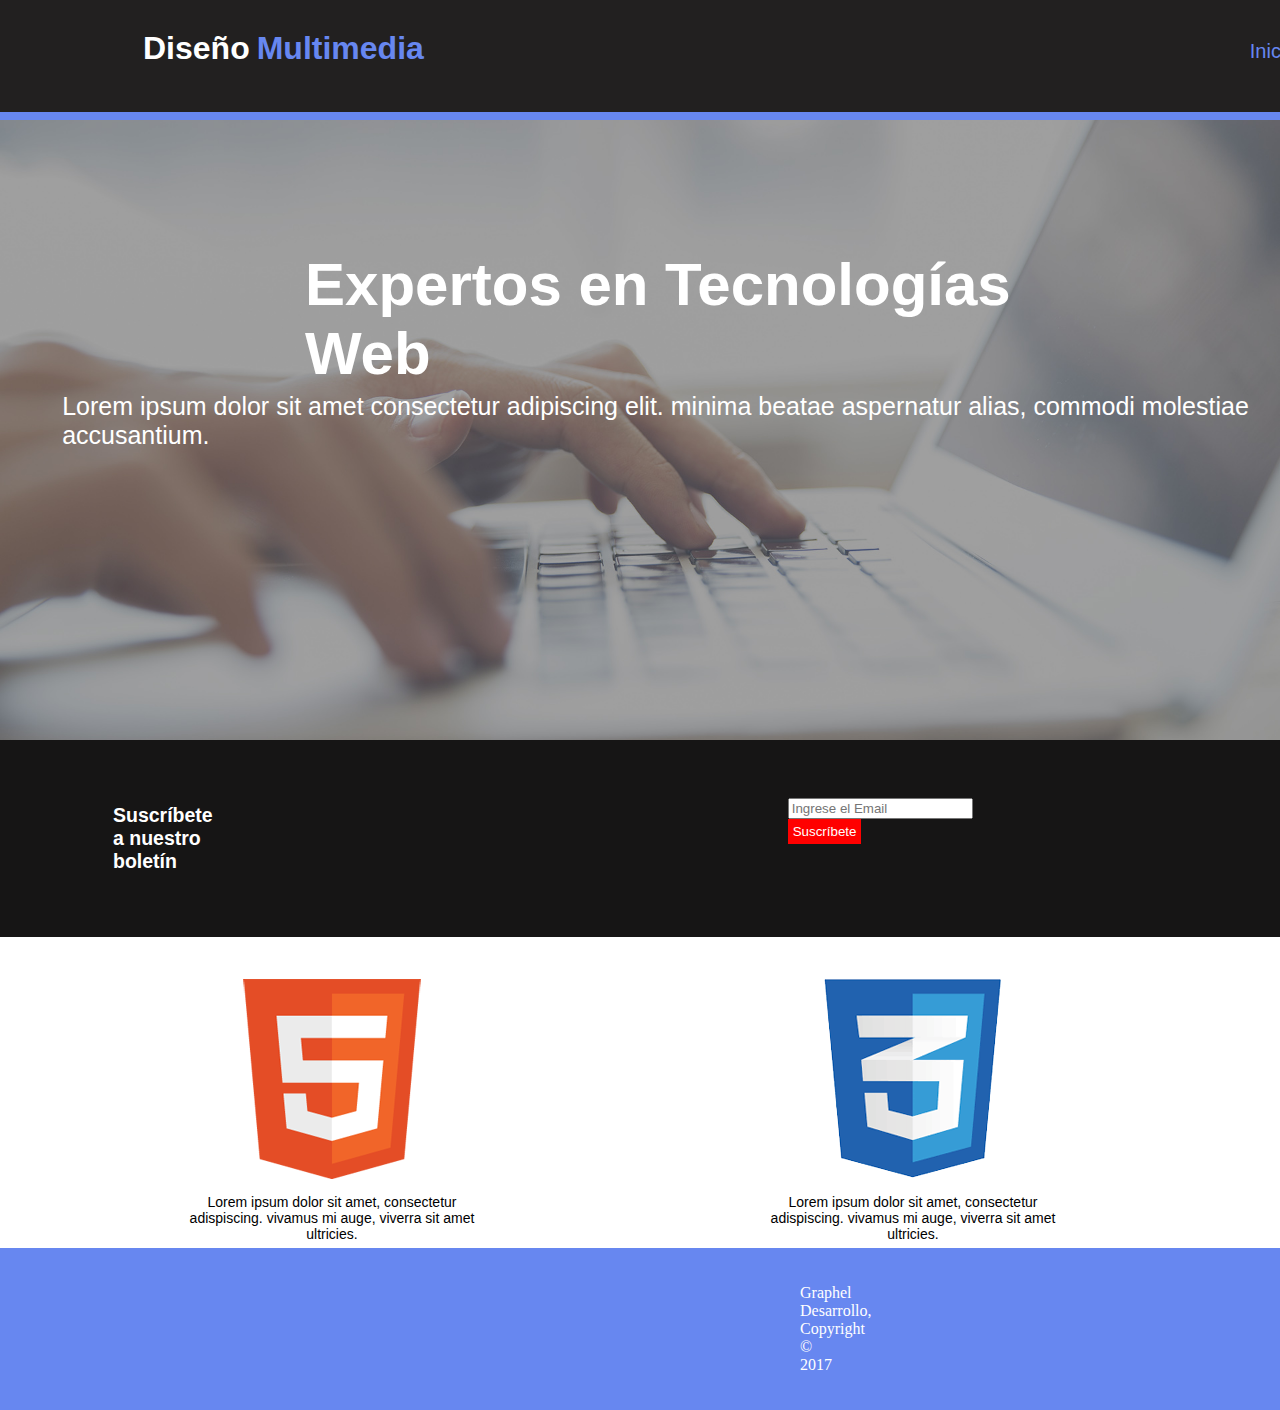
<file: src/index.html>
<!DOCTYPE html>
<html lang="en">
<head>
    <meta charset="UTF-8">
    <meta name="viewport" content="width=device-width, initial-scale=1.0">
    <title>Proyecto Graphel</title>
    <link rel="stylesheet" href="../src/styles/style.css">
</head>
<body>
    <header>
    <div class="div1">
        <h4 class="d1">Diseño</h4> <h4 class="m1">Multimedia</h4> 
        <section class="I1">Inicio</section>
        <section class="link"> <a href="../src/templates/nosotros.html" class="link"> Nosotros </a></section>
        <section><a href="../src/templates/servicios.html" class="link">Servicios</a></section>
        <section><a href="../src/templates/contacto.html" class="link">Contacto</a></section>
    </div> 
</header>
    <section class="seccion1">
        <h2 class="h22">Expertos en Tecnologías Web</h2>
        <div class="p1">
        <p>Lorem ipsum dolor sit amet consectetur adipiscing elit. minima beatae aspernatur alias, commodi molestiae accusantium.</p>
        </div>
    </section>
    <section class="seccion2"> 
        <div class="div2">
        <h2>Suscríbete a nuestro boletín</h2>
            <div class="div3">
                <input type="email" placeholder="Ingrese el Email" required>
                <button type="submit" class="suscribete">Suscríbete</button>
            </div>
        </div>
    </section>
    <section>
        <div class="div4">
            <div class="logo">
        <img src="../src/assets/images/logo_html.png" class="logo1">
            <p>Lorem ipsum dolor sit amet, consectetur adispiscing. vivamus mi auge, viverra sit amet ultricies.</p>
            </div>
            <div class="logo">
        <img src="../src/assets/images/logo_css.png" class="logo2">
        <p>Lorem ipsum dolor sit amet, consectetur adispiscing. vivamus mi auge, viverra sit amet ultricies.</p>
            </div>
            <div class="logo">
        <img src="../src/assets/images/logo_brush.png" class="logp3">
        <p>Lorem ipsum dolor sit amet, consectetur adispiscing. vivamus mi auge, viverra sit amet ultricies.</p>
            </div>
    </div>
    </section>
    <footer class="footer">
        <p>Graphel Desarrollo, Copyright &copy; 2017</p>
    </footer>
    
</body>
</html>
</file>
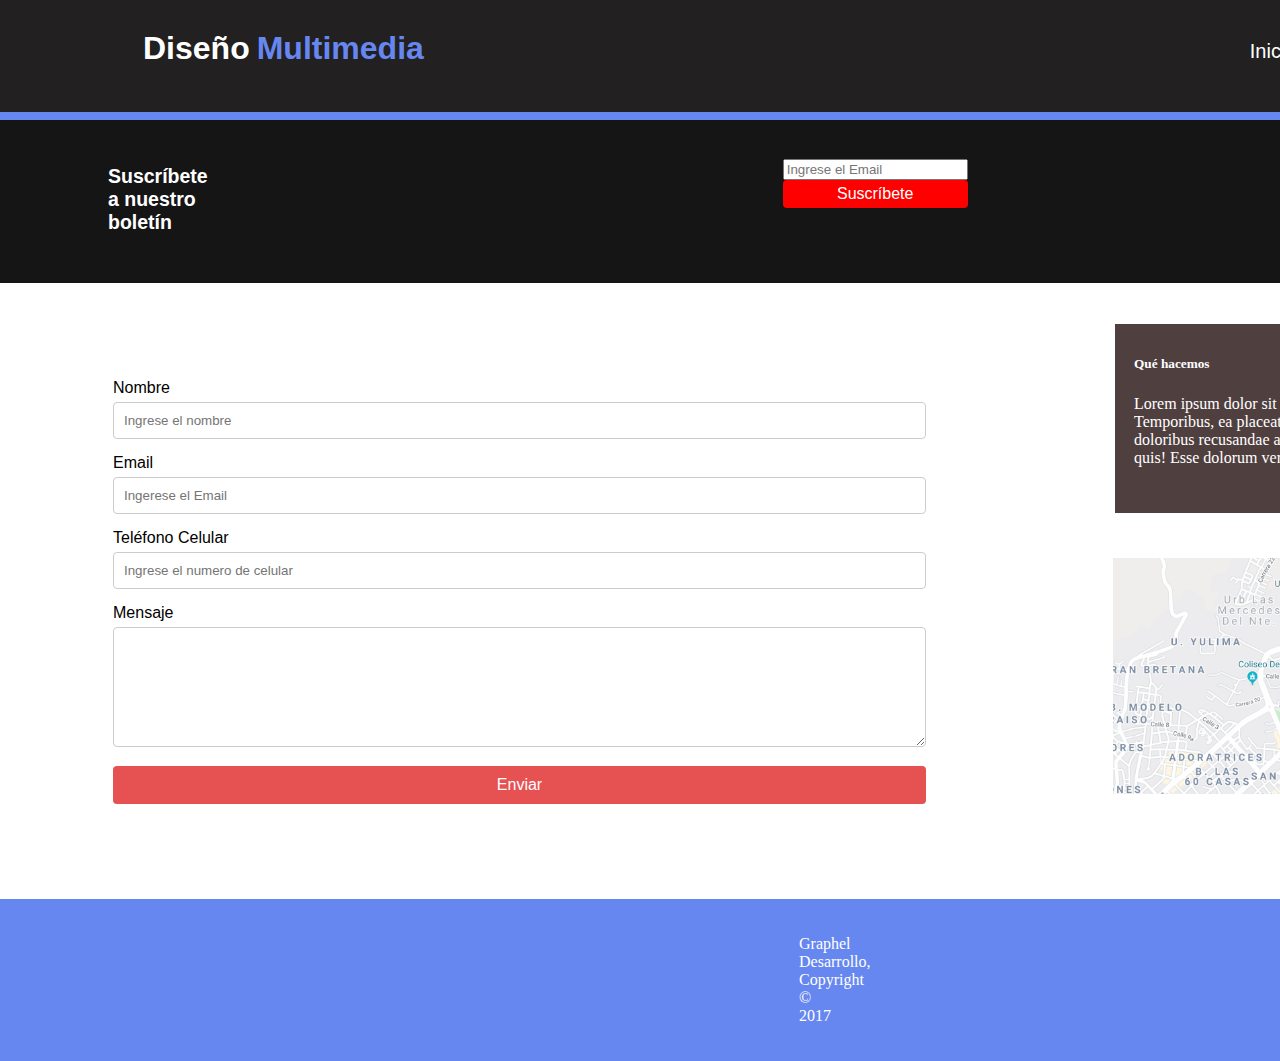
<file: src/templates/contacto.html>
<!DOCTYPE html>
<html lang="en">
<head>
    <meta charset="UTF-8">
    <meta name="viewport" content="width=device-width, initial-scale=1.0">
    <title>contactos</title>
    <link rel="stylesheet" href="../styles/contacto.css">
</head>
<body>

    <header>
        <div class="div1">
            <h4 class="d1">Diseño</h4> <h4 class="m1">Multimedia</h4> 
            <section class="I1"><a href="../index.html" class="link">Inicio</a></section>
            <section class="I1"><a href="../templates/nosotros.html" class="link"> Nosotros</a></section>
            <section><a href="../templates/servicios.html" class="link">Servicios</a></section>
            <section class="I1">Contacto</section>
        </div> 
    </header>

    <section class="seccion2"> 
        <div class="div2">
            <h2>Suscríbete a nuestro boletín</h2>
            <div class="div3">
                <input type="email" placeholder="Ingrese el Email" required>
                <button type="submit" class="suscribete">Suscríbete</button>
            </div>
        </div>
    </section>

    <div class="formulario">
        <h2>Formulario de Contacto</h2>
        <form action="#" method="POST">
            <div class="div6">
                <label for="name">Nombre</label>
                <input type="text" id="name" name="name" placeholder="Ingrese el nombre" required>
            </div>
            <div class="div6">
                <label for="email">Email</label>
                <input type="email" id="email" name="email" placeholder="Ingerese el Email" required>
            </div>
            <div class="div6">
                <label for="phone">Teléfono Celular</label>
                <input type="tel" id="phone" name="phone" placeholder="Ingrese el numero de celular" required>
            </div>
            <div class="div6">
                <label for="message">Mensaje</label>
                <textarea id="message" name="message" required></textarea>
            </div>
            <button type="submit">Enviar</button>
        </form>
    </div>

    <div class="div5">
        <h5>Qué hacemos</h5>
        <p>Lorem ipsum dolor sit amet consectetur, adipisicing elit. Temporibus, ea placeat, non reiciendis eveniet, itaque ad doloribus recusandae animi nemo maiores tenetur magnam quis! Esse dolorum veritatis enim reprehenderit asperiores?</p>
    </div>

        <div class="imagen"></div> 

    <footer class="footer">
        <p>Graphel Desarrollo, Copyright &copy; 2017</p>
    </footer>

</body>
</html>
</file>
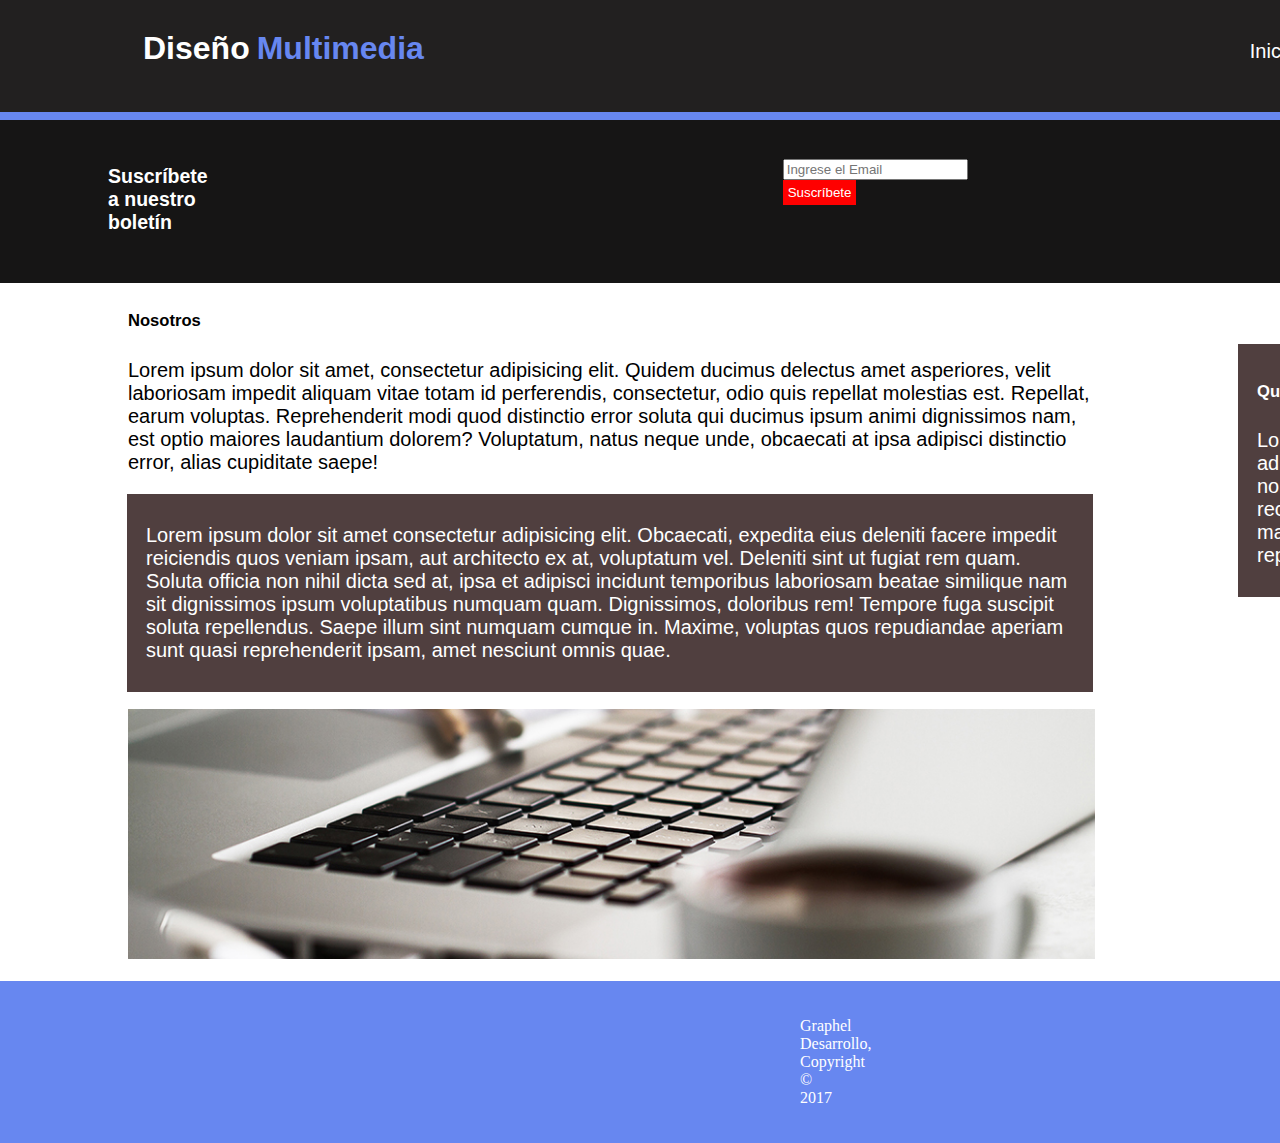
<file: src/templates/nosotros.html>
<!DOCTYPE html>
<html lang="en">
<head>
    <meta charset="UTF-8">
    <meta name="viewport" content="width=device-width, initial-scale=1.0">
    <title>NOSOTROS</title>
    <link rel="stylesheet" href="../styles/nosotros.css">
</head>
<body>
    <header>
        <div class="div1">
            <h4 class="d1">Diseño</h4> <h4 class="m1">Multimedia</h4> 
            <section class="I1"><a href="../index.html" class="link">Inicio</a></section>
            <section class="I1">Nosotros</section>
            <section ><a href="../templates/servicios.html" class="link">Servicios</a></section>
            <section><a href="../templates/contacto.html" class="link">Contacto</a></section>
        </div> 
    </header>
    <section class="seccion2"> 
        <div class="div2">
        <h2>Suscríbete a nuestro boletín</h2>
            <div class="div3">
                <input type="email" placeholder="Ingrese el Email" required>
                <button type="submit" class="suscribete">Suscríbete</button>
            </div>
        </div>
    </section>
    <section class="seccion3">
        <div>
        <h5>Nosotros</h5>
        <p>Lorem ipsum dolor sit amet, consectetur adipisicing elit. Quidem ducimus delectus amet asperiores, velit laboriosam impedit aliquam vitae totam id perferendis, consectetur, odio quis repellat molestias est. Repellat, earum voluptas.
        Reprehenderit modi quod distinctio error soluta qui ducimus ipsum animi dignissimos nam, est optio maiores laudantium dolorem? Voluptatum, natus neque unde, obcaecati at ipsa adipisci distinctio error, alias cupiditate saepe!</p>
    </div>
    <div class="div4">
        <p>Lorem ipsum dolor sit amet consectetur adipisicing elit. Obcaecati, expedita eius deleniti facere impedit reiciendis quos veniam ipsam, aut architecto ex at, voluptatum vel. Deleniti sint ut fugiat rem quam.
        Soluta officia non nihil dicta sed at, ipsa et adipisci incidunt temporibus laboriosam beatae similique nam sit dignissimos ipsum voluptatibus numquam quam. Dignissimos, doloribus rem! Tempore fuga suscipit soluta repellendus.
        Saepe illum sint numquam cumque in. Maxime, voluptas quos repudiandae aperiam sunt quasi reprehenderit ipsam, amet nesciunt omnis quae.</p>
    </div>
    <div class="div5">
        <h5>Que hacemos</h5>
        Lorem ipsum dolor sit amet consectetur, adipisicing elit. Temporibus, ea placeat, non reiciendis eveniet, itaque ad doloribus recusandae animi nemo maiores tenetur magnam quis! Esse dolorum veritatis enim reprehenderit asperiores?
    </div>
        <img src="../assets/images/891.jpg" class="imagen">
    </section>
    <footer class="footer">
        <p>Graphel Desarrollo, Copyright &copy; 2017</p>
    </footer>
</body>
</html>
</file>
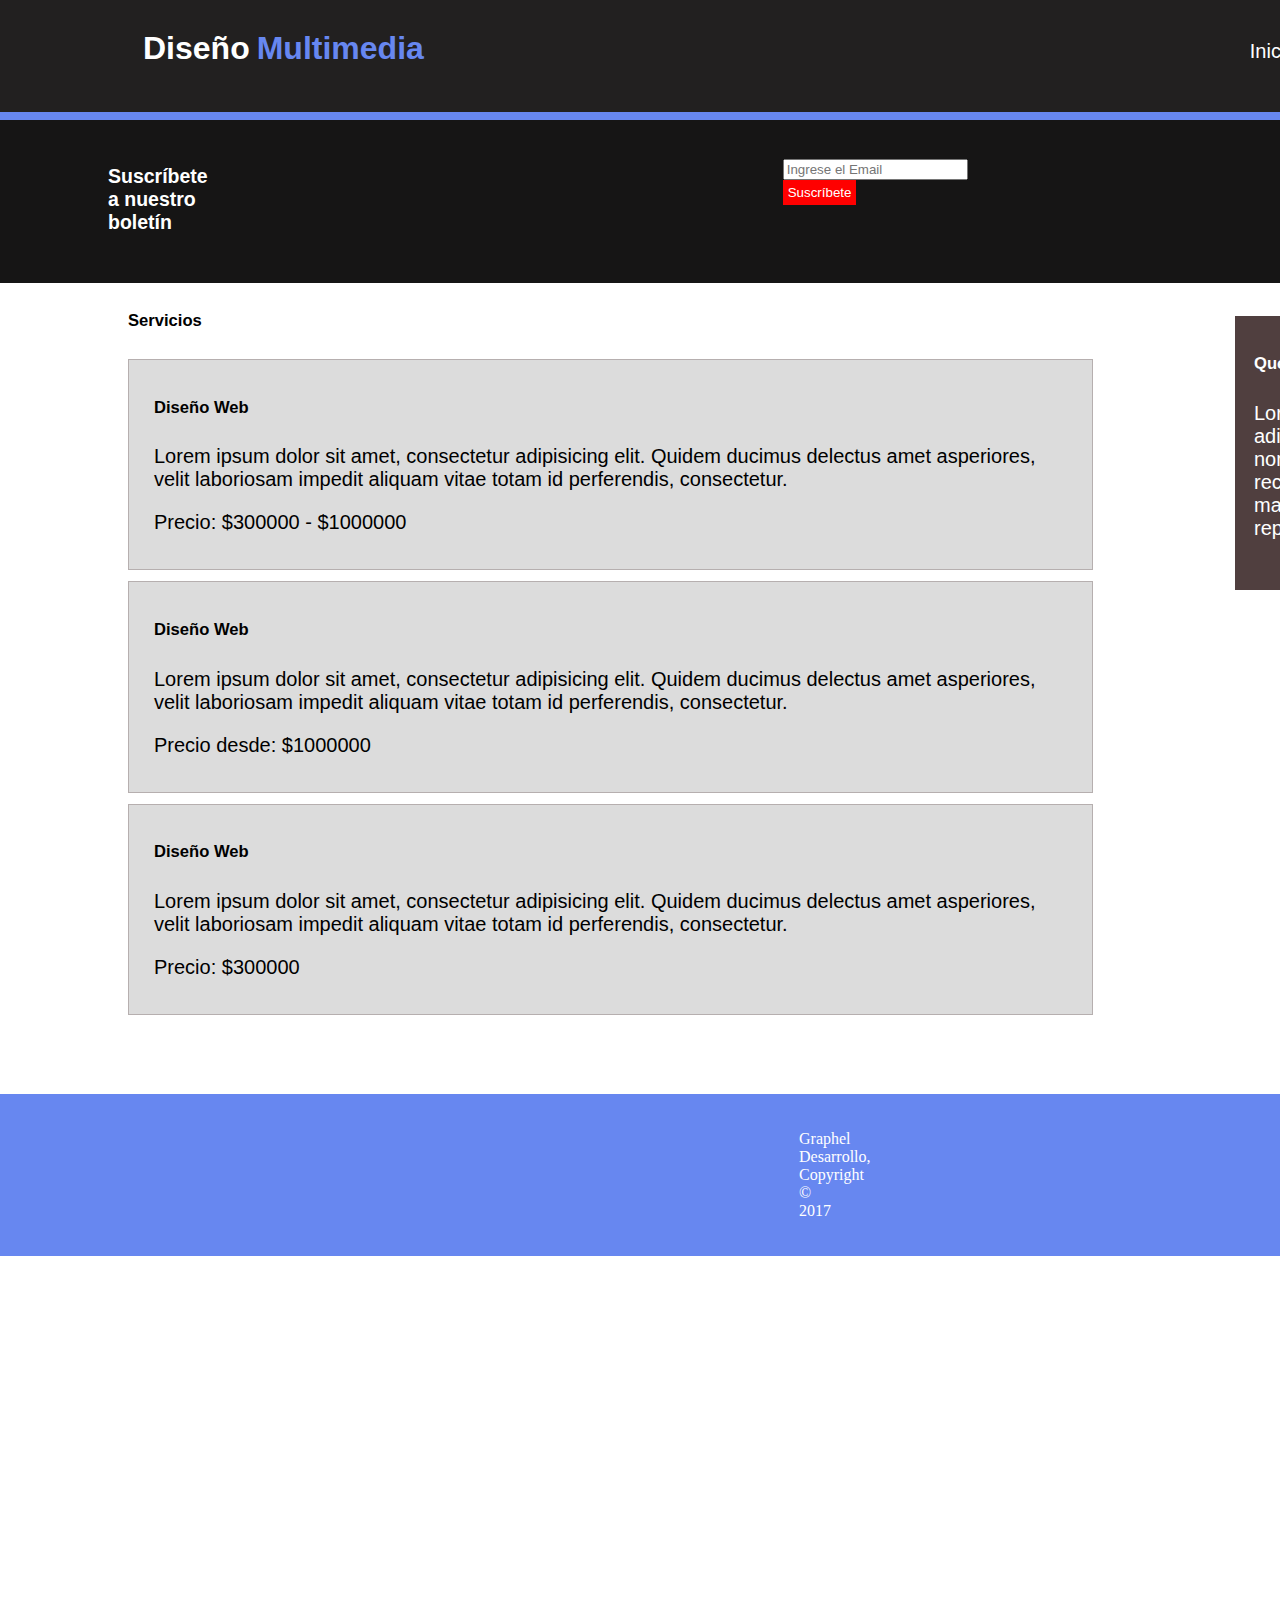
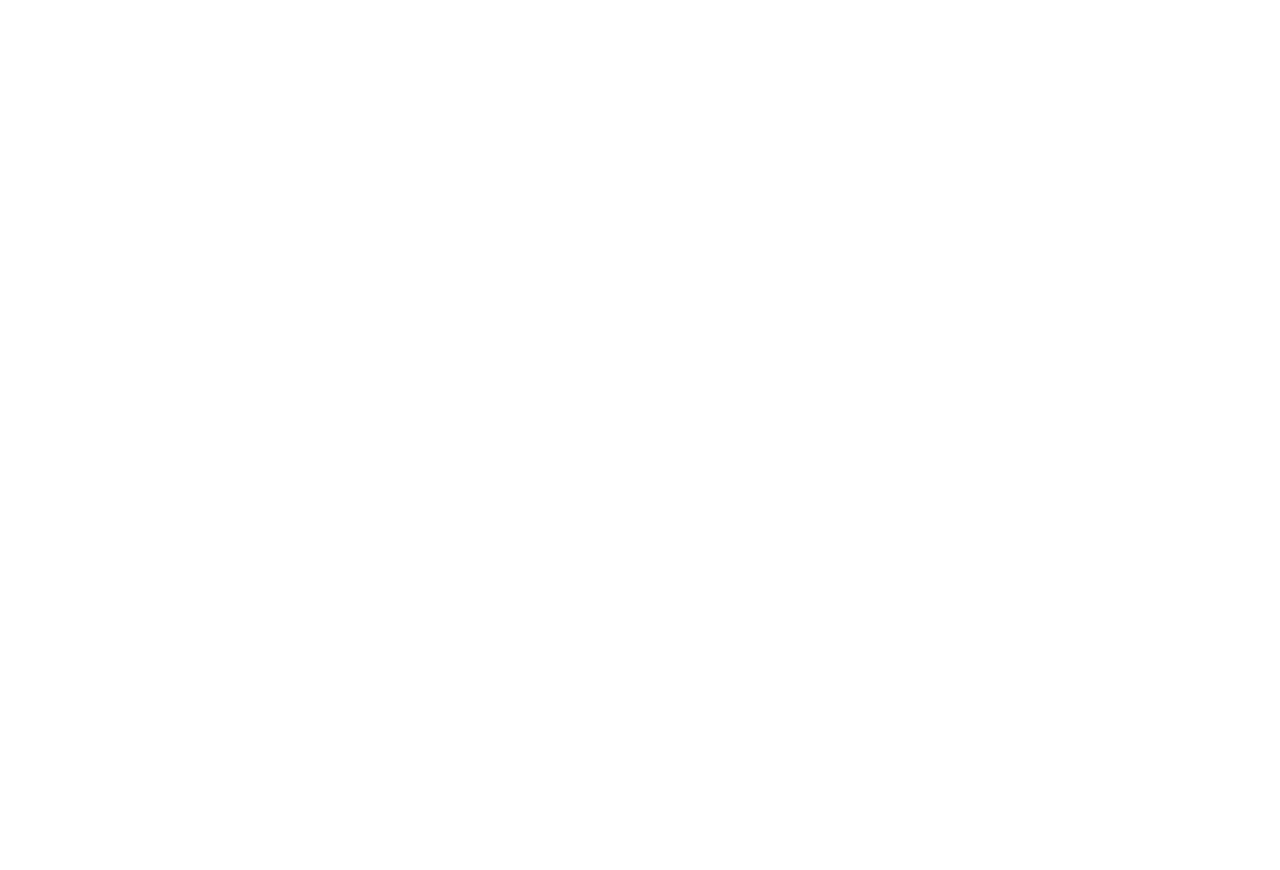
<file: src/templates/servicios.html>
<!DOCTYPE html>
<html lang="en">
<head>
    <meta charset="UTF-8">
    <meta name="viewport" content="width=device-width, initial-scale=1.0">
    <title>Servicios</title>
    <link rel="stylesheet" href="../styles/servicios.css">
</head>
<body>
    <header>
        <div class="div1">
            <h4 class="d1">Diseño</h4> <h4 class="m1">Multimedia</h4> 
            <section class="I1"><a href="../index.html" class="link">Inicio</a></section>
            <section class="I1"><a href="../templates/nosotros.html" class="link"> Nosotros </a></section>
            <section class="I1">Servicios</section>
            <section><a href="../templates/contacto.html" class="link">Contacto</a></section>
        </div> 
    </header>
    <section class="seccion2"> 
        <div class="div2">
            <h2>Suscríbete a nuestro boletín</h2>
            <div class="div3">
                <input type="email" placeholder="Ingrese el Email" required>
                <button type="submit" class="suscribete">Suscríbete</button>
            </div>
        </div>
    </section>

    <section class="seccion3">
        <h5>Servicios</h5>
        <div class="cuadro">
            <h5>Diseño Web</h5>
            <p>Lorem ipsum dolor sit amet, consectetur adipisicing elit. Quidem ducimus delectus amet asperiores, velit laboriosam impedit aliquam vitae totam id perferendis, consectetur.</p>
            <p>Precio: $300000 - $1000000</p>
        </div>

        <div class="cuadro">
            <h5>Diseño Web</h5>
            <p>Lorem ipsum dolor sit amet, consectetur adipisicing elit. Quidem ducimus delectus amet asperiores, velit laboriosam impedit aliquam vitae totam id perferendis, consectetur.</p>
            <p>Precio desde: $1000000</p>
        </div>

        <div class="cuadro">
            <h5>Diseño Web</h5>
            <p>Lorem ipsum dolor sit amet, consectetur adipisicing elit. Quidem ducimus delectus amet asperiores, velit laboriosam impedit aliquam vitae totam id perferendis, consectetur.</p>
            <p>Precio: $300000</p>
        </div>

        <div class="div5">
            <h5>Qué hacemos</h5>
            <p>Lorem ipsum dolor sit amet consectetur, adipisicing elit. Temporibus, ea placeat, non reiciendis eveniet, itaque ad doloribus recusandae animi nemo maiores tenetur magnam quis! Esse dolorum veritatis enim reprehenderit asperiores?</p>
        </div>
    </section>

    <footer class="footer">
        <p>Graphel Desarrollo, Copyright &copy; 2017</p>
    </footer>

</body>
</html>
</file>
<file: src/styles/style.css>
.div1{
    display: flex;
    background-color: rgb(34, 32, 32);
    padding: 20px 0 45px;
    margin: -8px;
    border-bottom: 8px #6787f0 solid;
}

.div1 h4{
    display: flex;
    margin: 10px -136px 0px 143px;
    font-size: 200%;
    font-family: Arial, Helvetica, sans-serif;
}

.m1{
    color: #6787f0;
}

.d1{
    color: white;
}

section{
    color: white;
    margin-left: 962px;
    margin-right: -883px;
    font-size: 20px;
    margin-top: 20px;
    font-family: Arial, Helvetica, sans-serif;
}

.link{
    color:white;
    font-family: Arial, Helvetica, sans-serif;
    text-decoration: none;
}

.I1{
    color:#6787f0;
    font-family: Arial, Helvetica, sans-serif;
}

.seccion1{
    display: flex;
    background-image: url(../assets/images/cabecera.jpg);
    background-position: center;
    background-size: cover;
    height: 80vh;
    margin: 8px -8px -100px;
    justify-content: center;
    
}

.h22{
    display:flex ;
    justify-content: center;
    font-size: 60px;
    margin: 130px 0 0 305px;
    font-family: Arial, Helvetica, sans-serif;
}

.p1{
    display:flex ;
    justify-content: center;
    margin:247px 0 0 -1013px;
    font-size: 25px;
    font-family: Arial, Helvetica, sans-serif;
}

.seccion2{
    background-color: rgb(22, 21, 21);
    padding: 20px 0 20px;
    margin: -8px;
}

.div2{
    display: flex;
    margin: 28px 113px;
    font-size: 13px;
}

.div3{
    margin: 10px 575px;
}

.suscribete{
    border: none;
    color: white;
    background-color: red;
    padding: 5px;
}

.div4{
    display: flex;
    gap: 281px;
    margin: 50px 0 0 -788px;
}

.logo{
    text-align: center;
}

.logo img{
    width: 200px;
    border-radius: 10px;

}

.logo p{
    margin-top: 10px;
    font-size: 14px;
    color: black;
    width: 300px;
}

.footer{
    background-color: #6787f0;
    padding: 20px 800px 20px;
    margin: -8px;
}

.footer p{
    color: white;
}
</file>
<file: src/styles/contacto.css>
.div1{
    display: flex;
    background-color: rgb(34, 32, 32);
    padding: 20px 0 45px;
    margin: -8px;
    border-bottom: 8px #6787f0 solid;
}

.div1 h4{
    display: flex;
    margin: 10px -136px 0px 143px;
    font-size: 200%;
    font-family: Arial, Helvetica, sans-serif;
}

.m1{
    color: #6787f0;
}

.d1{
    color: white;
}

section{
    color: white;
    margin-left: 962px;
    margin-right: -883px;
    font-size: 20px;
    margin-top: 20px;
    font-family: Arial, Helvetica, sans-serif;
}

.I1{
    color:#6787f0;
    font-family: Arial, Helvetica, sans-serif;
}

.link{
    color:white;
    font-family: Arial, Helvetica, sans-serif;
    text-decoration: none;
}

.seccion2{
    background-color: rgb(22, 21, 21);
    padding: 1px 0px 5px;
    margin: 8px -13px;
}

.div2{
    display: flex;
    margin: 28px 113px;
    font-size: 13px;
}

.div3{
    margin: 10px 575px;
}

.suscribete{
    border: none;
    color: white;
    background-color: red;
    padding: 5px;
}



.formulario {
    width: 100%;
    max-width: 813px;
    margin-left: 105px;
    padding: 20px 0;
}

.formulario h2 {
    margin-bottom: 20px;
    font-size: 24px;
    color: #fff;
    font-family: Arial, Helvetica, sans-serif;
}

.div6 {
    margin-bottom: 15px;
    display: block;
}

.div6 label {
    margin-bottom: 5px;
    color: black;
    display: block;
    width: 100%;
    font-family: Arial, Helvetica, sans-serif;
}

.div6 input, .div6 textarea {
    width: 100%;
    padding: 10px;
    border: 1px solid #ccc;
    border-radius: 4px;
    box-sizing: border-box;
}

.div6 textarea {
    height: 120px;
    font-family: Arial, Helvetica, sans-serif;
}

button {
    background-color: rgb(230, 81, 81);
    color: #fff;
    border: none;
    padding: 10px 20px;
    border-radius: 4px;
    cursor: pointer;
    width: 100%;
    font-size: 16px;
}


.div6 input:focus, .div6 textarea:focus {
    border-color: #ee3636;
    outline: none;
}

.div5{
    color: white;
    background-color: rgb(80, 63, 63);
    padding: 10px 19px 30px;
    width: 386px;
    margin: -500px 1107px;

}

.imagen{
    background-image: url(../assets/images/mapaGoogle.png);
    width: 430px;
    height: 236px;
    background-size: cover;
    background-position: center;
    background-repeat: no-repeat;
    margin: 545px 1105px;
}

.footer {
    background-color: #6787f0;
    padding: 20px 800px 20px;
    margin: -440px -9px;

}

.footer p {
    color: white;
}
</file>
<file: src/styles/nosotros.css>
.div1{
    display: flex;
    background-color: rgb(34, 32, 32);
    padding: 20px 0 45px;
    margin: -8px;
    border-bottom: 8px #6787f0 solid;
}

.div1 h4{
    display: flex;
    margin: 10px -136px 0px 143px;
    font-size: 200%;
    font-family: Arial, Helvetica, sans-serif;
}

.m1{
    color: #6787f0;
}

.d1{
    color: white;
}

section{
    color: white;
    margin-left: 962px;
    margin-right: -883px;
    font-size: 20px;
    margin-top: 20px;
    font-family: Arial, Helvetica, sans-serif;
}

.I1{
    color:#6787f0;
    font-family: Arial, Helvetica, sans-serif;
}

.link{
    color:white;
    font-family: Arial, Helvetica, sans-serif;
    text-decoration: none;
}

.seccion2{
    background-color: rgb(22, 21, 21);
    padding: 1px 0px 5px;
    margin: 8px -13px;
}

.div2{
    display: flex;
    margin: 28px 113px;
    font-size: 13px;
}

.div3{
    margin: 10px 575px;
}

.suscribete{
    border: none;
    color: white;
    background-color: red;
    padding: 5px;
}

.seccion3{
    color: black;
    align-content: initial;
    margin: 10px 0 0 120px;
    width: 965px;
}

.div4{
    color: white;
    background-color: rgb(80, 63, 63);
    padding: 10px 19px;
    margin: 0px 0 0 -1px
}

.div5{
    color: white;
    background-color: rgb(80, 63, 63);
    padding: 10px 19px 30px;
    width: 386px;
    margin: -348px 1110px;
}

.imagen{
    margin: 460px 0 25px 0;
    width: 967px;
}

.footer{
    background-color: #6787f0;
    padding: 20px 800px 20px;
    margin: -8px;
}

.footer p{
    color: white;
}
</file>
<file: src/styles/servicios.css>
.div1{
    display: flex;
    background-color: rgb(34, 32, 32);
    padding: 20px 0 45px;
    margin: -8px;
    border-bottom: 8px #6787f0 solid;
}

.div1 h4{
    display: flex;
    margin: 10px -136px 0px 143px;
    font-size: 200%;
    font-family: Arial, Helvetica, sans-serif;
}

.m1{
    color: #6787f0;
}

.d1{
    color: white;
}

section{
    color: white;
    margin-left: 962px;
    margin-right: -883px;
    font-size: 20px;
    margin-top: 20px;
    font-family: Arial, Helvetica, sans-serif;
}

.I1{
    color:#6787f0;
    font-family: Arial, Helvetica, sans-serif;
}

.link{
    color:white;
    font-family: Arial, Helvetica, sans-serif;
    text-decoration: none;
}

.seccion2{
    background-color: rgb(22, 21, 21);
    padding: 1px 0px 5px;
    margin: 8px -13px;
}

.div2{
    display: flex;
    margin: 28px 113px;
    font-size: 13px;
}

.div3{
    margin: 10px 575px;
}

.suscribete{
    border: none;
    color: white;
    background-color: red;
    padding: 5px;
}

.seccion3{
    color: black;
    align-content: initial;
    margin: 10px 0 0 120px;
    width: 965px;
}

.cuadro{
    background-color: gainsboro;
    padding: 10px 25px 15px 25px;
    border: 0.01cm solid black;
    border-color: rgb(182, 175, 175);
    margin: 0 0 11px;
}

.div5{
    color: white;
    background-color: rgb(80, 63, 63);
    padding: 10px 19px 30px;
    width: 386px;
     margin: -710px 1107px;
}

.footer {
    background-color: #6787f0;
    padding: 20px 800px 20px;
    margin: 1214px -9px;
}

.footer p {
    color: white;
}
</file>
